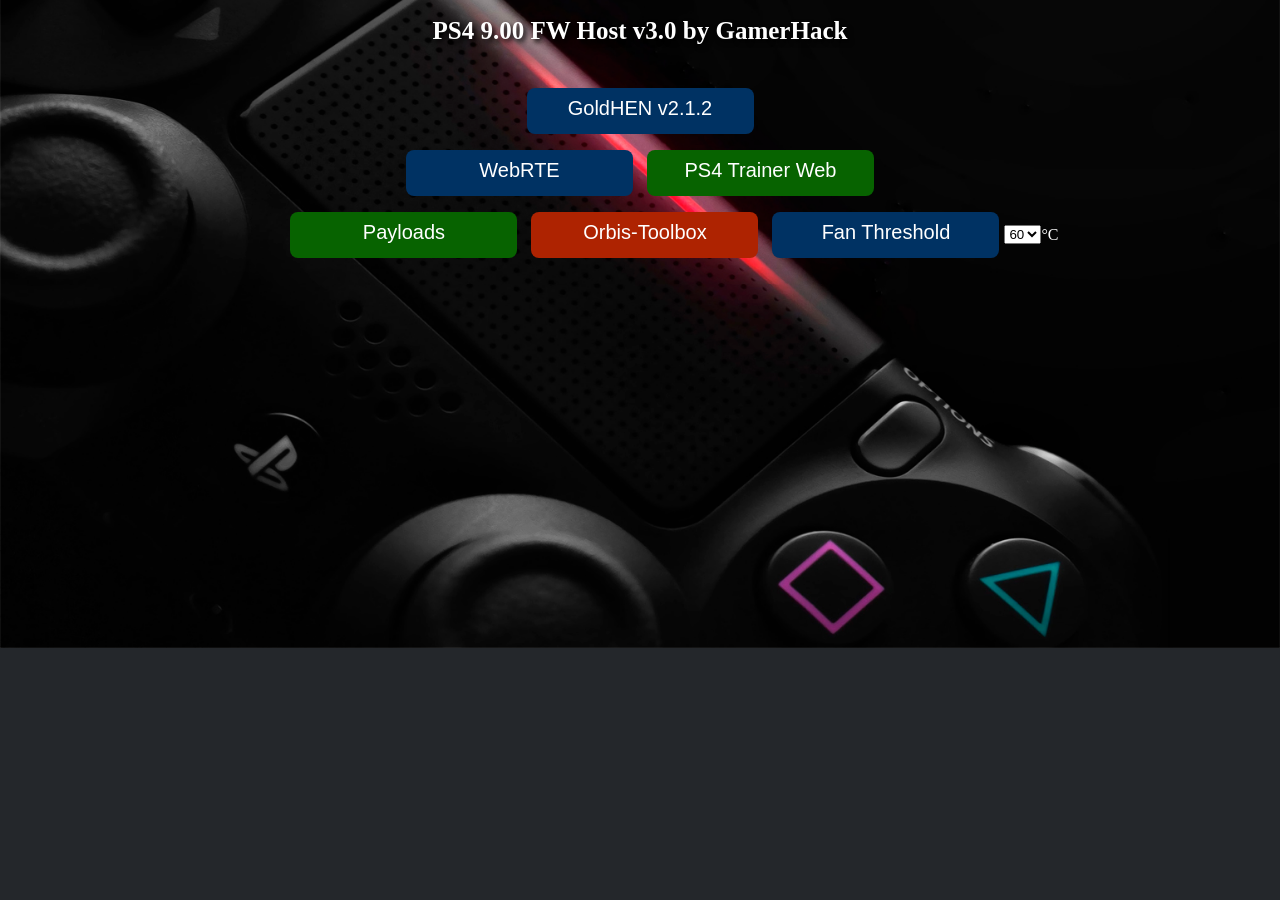
<file: index.html>
<!DOCTYPE html>
<html><head>
<title>PS4 9.00 FW Host v3.0 by GamerHack</title>
<link rel="stylesheet" href="style.css">
<script src="int64.js"></script>
<script src="rop.js"></script>
<script src="kexploit.js"></script>
<script src="webkit.js"></script>
</head>
<body onload="poc()">
<script>
if (window.applicationCache.status=='0'){window.location.replace("cache.html");}
</script>
<h1 id="msgs">PS4 9.00 FW Host v3.0 by GamerHack</h1>
<br>
<div style="position: relative">
     <p style="position: fixed; bottom: 0; width:100%; text-align: center">
	 <div id="main-section">
<button class="btn" onclick=load_goldhen212()> GoldHEN v2.1.2 </button>
<br>
<button class="btn" onclick=load_webrte()> WebRTE </button>
<a href="http://scnrls.dyndns.pro/SGK/trainer/index.html"><button class="btn btn-web"> PS4 Trainer Web </button></a>
<br>
<button class="btn btn-web" onclick=load_mods() style="margin-left: 69px"> Payloads </button>
<button class="btn btn-toolbox" onclick=load_toolbox()> Orbis-Toolbox </button>
<button class="btn" onclick=load_fanthreshold()> Fan Threshold </button><select id="tempC"></select>°C
</div>
<div id="mods-section">
<h1 style="font-size:18px;color:yellow;">Online Payloads</h1>
<button class="btn" onclick=load_Gdumper()> Game-Dumper </button>
<button class="btn" onclick=load_Udumper()> Update-Dumper </button>
<button class="btn" onclick=load_SGUdumper()> SGU-Dumper </button>
<button class="btn" onclick=load_MGUdumper()> MGU-Dumper </button>
<br>
<button class="btn" onclick=load_todex()> ToDex </button>
<a href="webactivator.html"><button class="btn"> Web-Activator </button></a>
<button class="btn" onclick=load_ftp()> FTP </button>
<button class="btn" onclick=load_dbackup()> DB Backup </button>
<button class="btn" onclick=load_dbrestore()> DB Restore </button>
<br>
<button class="btn" onclick=load_enablebUpdates()> Enable Updates </button>
<button class="btn" onclick=load_disableUpdates()> Disable Updates </button>
<button class="btn" onclick=load_historyBlocker()> History Blocker </button>
<button class="btn" onclick=load_kernelDump()> Kernel Dumper </button>
<button class="btn" onclick=load_moduleDump()> Module Dumper </button>
<button class="btn" onclick=load_ps4debug()> PS4 Debug </button>
<br>
<button class="btn" onclick=load_disbAslr()> Disable ASLR </button>
<button class="btn" onclick=load_exitidu()> Exit IDU </button>
<button class="btn" onclick=load_rifRen()> RIF Renamer </button>
<button class="btn" onclick=load_permUart()> Permanent UART </button>
<br>
<button class="btn btn-web" onclick=back() style="margin-bottom: 241px"> Return </button>
</div>
<br>
<script>
for(var i=40; i<=75; i=i+5){
    var select = document.getElementById("tempC");
    var option = document.createElement("OPTION");
	select.options.add(option);
	option.text = i;
	option.value = i;
}
tempC.value=60;
</script>
<script>
function load_mods(){
document.getElementById("mods-section").style.display = "block";
document.getElementById("main-section").style.display = "none";
}

function back(){
document.getElementById("main-section").style.display = "block";
document.getElementById("mods-section").style.display = "none";
}

function allset(){
msgs.innerHTML = LoadedMSG
}

function load_poc(){
var xhr = new XMLHttpRequest();
xhr.responseType = "arraybuffer";
xhr.open("GET",PLfile,true);
xhr.send();
xhr.onreadystatechange=function(){
if (xhr.readyState == 4){
  var tmp0 = new Uint8Array(xhr.response.byteLength);
  tmp0.set(new Uint8Array(xhr.response), 0);
  var payload = new Uint32Array(tmp0);
  loadPL = payload;
  launch_payload();
  }
};
}

function launch_payload(){
	if (exec_loader == "payload"){
        var payload_buffer = chain.syscall(477, 0, loadPL.length, 7, 0x1002, -1, 0);
        var buf = new Uint8Array(1);
        var buf_addr = p.leakval(buf);
        var old_buf = p.read8(buf_addr.add32(16));
        var old_sz = p.read4(buf_addr.add32(24));
        p.write8(buf_addr.add32(16), payload_buffer);
        p.write4(buf_addr.add32(24), loadPL.length);
        for(var i = 0; i < loadPL.length; i++) buf[i] = loadPL[i];
        p.write8(buf_addr.add32(16), old_buf);
        p.write4(buf_addr.add32(24), old_sz);
        var pthread = p.malloc(0x10);
        chain.call(libKernelBase.add32(OFFSET_lk_pthread_create), pthread, 0x0, payload_buffer, 0);
		allset();
    }
else if (exec_loader == "binloader"){
    var payload_buffer = chain.syscall(477, 0x0, 0x300000, 0x7, 0x1000, 0xFFFFFFFF, 0);
    var payload_loader = p.malloc32(0x1000);
    
    var loader_writer = payload_loader.backing;
    loader_writer[0] = 0x56415741;
    loader_writer[1] = 0x83485541;
    loader_writer[2] = 0x894818EC;
    loader_writer[3] = 0xC748243C;
    loader_writer[4] = 0x10082444;
    loader_writer[5] = 0x483C2302;
    loader_writer[6] = 0x102444C7;
    loader_writer[7] = 0x00000000;
    loader_writer[8] = 0x000002BF;
    loader_writer[9] = 0x0001BE00;
    loader_writer[10] = 0xD2310000;
    loader_writer[11] = 0x00009CE8;
    loader_writer[12] = 0xC7894100;
    loader_writer[13] = 0x8D48C789;
    loader_writer[14] = 0xBA082474;
    loader_writer[15] = 0x00000010;
    loader_writer[16] = 0x000095E8;
    loader_writer[17] = 0xFF894400;
    loader_writer[18] = 0x000001BE;
    loader_writer[19] = 0x0095E800;
    loader_writer[20] = 0x89440000;
    loader_writer[21] = 0x31F631FF;
    loader_writer[22] = 0x0062E8D2;
    loader_writer[23] = 0x89410000;
    loader_writer[24] = 0x2C8B4CC6;
    loader_writer[25] = 0x45C64124;
    loader_writer[26] = 0x05EBC300;
    loader_writer[27] = 0x01499848;
    loader_writer[28] = 0xF78944C5;
    loader_writer[29] = 0xBAEE894C;
    loader_writer[30] = 0x00001000;
    loader_writer[31] = 0x000025E8;
    loader_writer[32] = 0x7FC08500;
    loader_writer[33] = 0xFF8944E7;
    loader_writer[34] = 0x000026E8;
    loader_writer[35] = 0xF7894400;
    loader_writer[36] = 0x00001EE8;
    loader_writer[37] = 0x2414FF00;
    loader_writer[38] = 0x18C48348;
    loader_writer[39] = 0x5E415D41;
    loader_writer[40] = 0x31485F41;
    loader_writer[41] = 0xC748C3C0;
    loader_writer[42] = 0x000003C0;
    loader_writer[43] = 0xCA894900;
    loader_writer[44] = 0x48C3050F;
    loader_writer[45] = 0x0006C0C7;
    loader_writer[46] = 0x89490000;
    loader_writer[47] = 0xC3050FCA;
    loader_writer[48] = 0x1EC0C748;
    loader_writer[49] = 0x49000000;
    loader_writer[50] = 0x050FCA89;
    loader_writer[51] = 0xC0C748C3;
    loader_writer[52] = 0x00000061;
    loader_writer[53] = 0x0FCA8949;
    loader_writer[54] = 0xC748C305;
    loader_writer[55] = 0x000068C0;
    loader_writer[56] = 0xCA894900;
    loader_writer[57] = 0x48C3050F;
    loader_writer[58] = 0x006AC0C7;
    loader_writer[59] = 0x89490000;
    loader_writer[60] = 0xC3050FCA;
    chain.syscall(74, payload_loader, 0x4000, (0x1 | 0x2 | 0x4));

    var pthread = p.malloc(0x10);
    //
    {
        chain.fcall(window.syscalls[203], payload_buffer, 0x300000);
        chain.fcall(libKernelBase.add32(OFFSET_lk_pthread_create), pthread, 0x0, payload_loader, payload_buffer);
    }
    chain.run();
	alert("Waiting for Payload... Send it using the PS4 IP and port 9020");
	allset();
	}
}

function loadScript(path)
{
    var xhr = new XMLHttpRequest(path);
    xhr.open("GET", path, false);
    xhr.send('');
    return xhr.responseText;
}

function load_linux1gb(){
msgs.innerHTML="Linux Loader 1GB Launched ...";
eval.call(window, loadScript('netcat.js')
+loadScript('malloc.js')
+loadScript('rop2.js')
+loadScript('syscalls.js')
+loadScript('syscalls2.js')
+loadScript('linux1gb.js')
+loadScript('mira.js')
+loadScript('relocator.js'));
}

function load_linux2gb(){
msgs.innerHTML="Linux Loader 2GB Launched ...";
eval.call(window, loadScript('netcat.js')
+loadScript('malloc.js')
+loadScript('rop2.js')
+loadScript('syscalls.js')
+loadScript('syscalls2.js')
+loadScript('linux1gb.js')
+loadScript('mira.js')
+loadScript('relocator.js'));
}

function load_linux3gb(){
msgs.innerHTML="Linux Loader 3GB Launched ...";
eval.call(window, loadScript('netcat.js')
+loadScript('malloc.js')
+loadScript('rop2.js')
+loadScript('syscalls.js')
+loadScript('syscalls2.js')
+loadScript('linux1gb.js')
+loadScript('mira.js')
+loadScript('relocator.js'));
}

function load_linux4gb(){
msgs.innerHTML="Linux Loader 4GB Launched ...";
eval.call(window, loadScript('netcat.js')
+loadScript('malloc.js')
+loadScript('rop2.js')
+loadScript('syscalls.js')
+loadScript('syscalls2.js')
+loadScript('linux1gb.js')
+loadScript('mira.js')
+loadScript('relocator.js'));
}

function load_linux5gb(){
msgs.innerHTML="Linux Loader 5GB Launched ...";
eval.call(window, loadScript('netcat.js')
+loadScript('malloc.js')
+loadScript('rop2.js')
+loadScript('syscalls.js')
+loadScript('syscalls2.js')
+loadScript('linux1gb.js')
+loadScript('mira.js')
+loadScript('relocator.js'));
}

function load_goldhen212(){
LoadedMSG = "GoldHEN v2.1.2 Loaded ...";
PLfile = "goldhen_2.1.2.bin";
exec_loader = "payload";
load_poc();
}

function load_binloader(){
LoadedMSG = "Bin Loader Launched ...";
exec_loader = "binloader";
launch_payload();
}

function load_Gdumper(){
LoadedMSG = "Game-Dumper Loaded ...";
PLfile = "dumperG.bin";
exec_loader = "payload";
load_poc();
}

function load_Udumper(){
LoadedMSG = "Update-Dumper Loaded ...";
PLfile = "dumperU.bin";
exec_loader = "payload";
load_poc();
}

function load_SGUdumper(){
LoadedMSG = "Separate Game and Update Dumper Loaded ...";
PLfile = "dumperSGU.bin";
exec_loader = "payload";
load_poc();
}

function load_MGUdumper(){
LoadedMSG = "Merged Game and Update Dumper Loaded ...";
PLfile = "dumperMGU.bin";
exec_loader = "payload";
load_poc();
}

function load_todex(){
LoadedMSG = "ToDex Loaded ...";
PLfile = "todex.bin";
exec_loader = "payload";
load_poc();
}

function load_ftp(){
LoadedMSG = "FTP Loaded ..."
PLfile = "ftp.bin";
exec_loader = "payload";
load_poc();
}

function load_app2usb(){
LoadedMSG = "App2USB Loaded ..."
PLfile = "app2usb.bin";
exec_loader = "payload";
load_poc();
}

function load_dbackup(){
LoadedMSG = "DB Backup Loaded ..."
PLfile = "backup.bin";
exec_loader = "payload";
load_poc();
}

function load_dbrestore(){
LoadedMSG = "DB Restore Loaded ..."
PLfile = "restore.bin";
exec_loader = "payload";
load_poc();
}

function load_enablebUpdates(){
LoadedMSG = "Enable Updates Loaded ..."
PLfile = "restore.bin";
exec_loader = "payload";
load_poc();
}

function load_disableUpdates(){
LoadedMSG = "Disable Updates Loaded ..."
PLfile = "disable-updates.bin";
exec_loader = "payload";
load_poc();
}

function load_historyBlocker(){
LoadedMSG = "History Blocker Loaded ..."
PLfile = "history-blocker.bin";
exec_loader = "payload";
load_poc();
}

function load_kernelDump(){
LoadedMSG = "Kernel Dumper Loaded ..."
PLfile = "kernel-dumper.bin";
exec_loader = "payload";
load_poc();
}

function load_moduleDump(){
LoadedMSG = "Module Dumper Loaded ..."
PLfile = "module-dumper.bin";
exec_loader = "payload";
load_poc();
}

function load_ps4debug(){
LoadedMSG = "PS4 Debug Loaded ..."
PLfile = "ps4debug.bin";
exec_loader = "payload";
load_poc();
}

function load_disbAslr(){
LoadedMSG = "Disable ASLR Loaded ..."
PLfile = "disable-aslr.bin";
exec_loader = "payload";
load_poc();
}

function load_exitidu(){
LoadedMSG = "Exit IDU Loaded ..."
PLfile = "exit-idu.bin";
exec_loader = "payload";
load_poc();
}

function load_rifRen(){
LoadedMSG = "RIF Renamer Loaded ..."
PLfile = "rif-renamer.bin";
exec_loader = "payload";
load_poc();
}

function load_permUart(){
LoadedMSG = "Permanent UART Loaded ..."
PLfile = "permanent-uart.bin";
exec_loader = "payload";
load_poc();
}

function load_webrte(){
LoadedMSG = "WebRTE Loaded ..."
PLfile = "webrte.bin";
exec_loader = "payload";
load_poc();
}

function load_toolbox(){
LoadedMSG = "Orbis-Toolbox Loaded ..."
PLfile = "Orbis-Toolbox-900.bin";
exec_loader = "payload";
load_poc();
}

function load_fanthreshold(){
LoadedMSG="Fan Threshold Loaded ..."
PLfile = "fan-threshold"+tempC.value+".bin";
exec_loader = "payload";
load_poc();
}

function load_arabicGuy127(){
msgs.innerHTML="Loading... Please Wait";
LoadedMSG = "Arabic Guy v1.27 Loaded ..."
PLfile = "arabic-guy127.bin";
exec_loader = "payload";
load_poc();
}

function load_arabicGuy132(){
msgs.innerHTML="Loading... Please Wait";
LoadedMSG = "Arabic Guy v1.32 Loaded ..."
PLfile = "arabic-guy132.bin";
exec_loader = "payload";
load_poc();
}

function load_arabicGuy133(){
msgs.innerHTML="Loading... Please Wait";
LoadedMSG = "Arabic Guy v1.33 Loaded ..."
PLfile = "arabic-guy133.bin";
exec_loader = "payload";
load_poc();
}

function load_WildeModz132(){
msgs.innerHTML="Loading... Please Wait";
LoadedMSG = "WildeModz-1.32 v1.3 Loaded ..."
PLfile = "WildeModz-1.32-1.3.bin";
exec_loader = "payload";
load_poc();
}

function load_WildeModz133(){
msgs.innerHTML="Loading... Please Wait";
LoadedMSG = "WildeModz-1.33 v1.3 Loaded ..."
PLfile = "WildeModz-1.33-1.3.bin";
exec_loader = "payload";
load_poc();
}

function load_WildeModz138(){
msgs.innerHTML="Loading... Please Wait";
LoadedMSG = "WildeModz-1.38 v1.6 Loaded ..."
PLfile = "WildeModz-1.38-1.6.bin";
exec_loader = "payload";
load_poc();
}

function load_beefQueef133(){
msgs.innerHTML="Loading... Please Wait";
LoadedMSG = "Beef Queef Mod v1.33 Loaded ..."
PLfile = "BeefQueefMod-133.bin";
exec_loader = "payload";
load_poc();
}

function load_beefQueef134(){
msgs.innerHTML="Loading... Please Wait";
LoadedMSG = "Beef Queef Mod v1.34 Loaded ..."
PLfile = "BeefQueefMod-134.bin";
exec_loader = "payload";
load_poc();
}

function load_beefQueef138(){
msgs.innerHTML="Loading... Please Wait";
LoadedMSG = "Beef Queef Mod v1.38d Loaded ..."
PLfile = "BeefQueefMod-138d.bin";
exec_loader = "payload";
load_poc();
}

function load_Expulsion(){
msgs.innerHTML="Loading... Please Wait";
LoadedMSG = "Expulsion v3.0 Loaded ..."
PLfile = "Expulsion-v3.0.bin";
exec_loader = "payload";
load_poc();
}

function load_Oysters100(){
msgs.innerHTML="Loading... Please Wait";
LoadedMSG = "Oysters Menu v1.00 Loaded ..."
PLfile = "OystersMenu-v1.3.5-1.00.bin";
exec_loader = "payload";
load_poc();
}

function load_Oysters113(){
msgs.innerHTML="Loading... Please Wait";
LoadedMSG = "Oysters Menu v1.13 Loaded ..."
PLfile = "OystersMenu-v1.3.5-1.13.bin";
exec_loader = "payload";
load_poc();
}

function load_Oysters119(){
msgs.innerHTML="Loading... Please Wait";
LoadedMSG = "Oysters Menu v1.19 Loaded ..."
PLfile = "OystersMenu-v1.3.5-1.19.bin";
exec_loader = "payload";
load_poc();
}

function load_Oysters124(){
msgs.innerHTML="Loading... Please Wait";
LoadedMSG = "Oysters Menu v1.24 Loaded ..."
PLfile = "OystersMenu-v1.3.5-1.24.bin";
exec_loader = "payload";
load_poc();
}

function load_Oysters129(){
msgs.innerHTML="Loading... Please Wait";
LoadedMSG = "Oysters Menu v1.29 Loaded ..."
PLfile = "OystersMenu-v1.3.5-1.29.bin";
exec_loader = "payload";
load_poc();
}
</script>
</body>
</html>
</file>
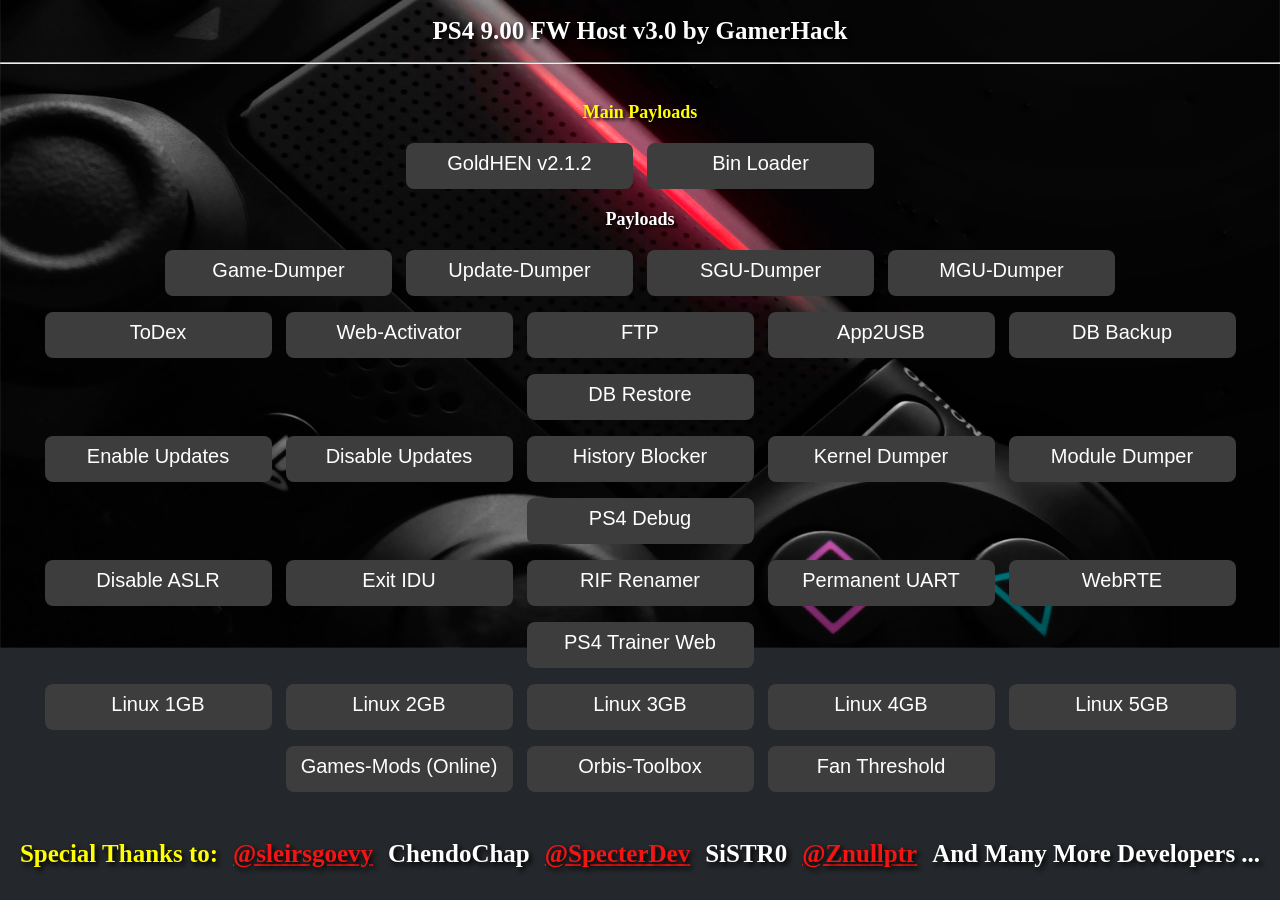
<file: cache.html>
<!DOCTYPE html>
<html manifest="cache.manifest"><head>
<title>PS4 9.00 FW Host v3.0 by GamerHack</title>
<link rel="stylesheet" href="style.css">
</head>
<body>
<script>
history.replaceState(null,null,'index.html');var histlength=history.length;history.go(-histlength);
function DLProgress(e){Percent=(Math.round(e.loaded / e.total * 100));window.msgs.innerHTML="Installing Offline Cache: " + Percent + "%";}
function DisplayCacheProgress(){setTimeout(function(){window.msgs.innerHTML="Cache Installed Successfully ✔";},1000);setTimeout(function(){window.msgs.innerHTML="Now Close And Re-Open Your Browser ...";},3000);}window.applicationCache.addEventListener("progress",DLProgress,false);window.applicationCache.oncached=function(e){DisplayCacheProgress();};window.applicationCache.onupdateready=function(e){DisplayCacheProgress();};
</script>
<h1 id="msgs">PS4 9.00 FW Host v3.0 by GamerHack</h1>
<hr>
<br>
<h1 style="font-size:18px;color:yellow;">Main Payloads</h1>
<button class="btn btn-blank"> GoldHEN v2.1.2 </button>
<button class="btn btn-blank"> Bin Loader </button>
<br>
<h1 style="font-size:18px;text-align:center;">Payloads</h1>
<button class="btn btn-blank"> Game-Dumper </button>
<button class="btn btn-blank"> Update-Dumper </button>
<button class="btn btn-blank"> SGU-Dumper </button>
<button class="btn btn-blank"> MGU-Dumper </button>
<br>
<button class="btn btn-blank"> ToDex </button>
<button class="btn btn-blank"> Web-Activator </button>
<button class="btn btn-blank"> FTP </button>
<button class="btn btn-blank"> App2USB </button>
<button class="btn btn-blank"> DB Backup </button>
<button class="btn btn-blank"> DB Restore </button>
<br>
<button class="btn btn-blank"> Enable Updates </button>
<button class="btn btn-blank"> Disable Updates </button>
<button class="btn btn-blank"> History Blocker </button>
<button class="btn btn-blank"> Kernel Dumper </button>
<button class="btn btn-blank"> Module Dumper </button>
<button class="btn btn-blank"> PS4 Debug </button>
<br>
<button class="btn btn-blank"> Disable ASLR </button>
<button class="btn btn-blank"> Exit IDU </button>
<button class="btn btn-blank"> RIF Renamer </button>
<button class="btn btn-blank"> Permanent UART </button>
<button class="btn btn-blank"> WebRTE </button>
<button class="btn btn-blank"> PS4 Trainer Web </button>
<br>
<button class="btn btn-blank"> Linux 1GB </button>
<button class="btn btn-blank"> Linux 2GB </button>
<button class="btn btn-blank"> Linux 3GB </button>
<button class="btn btn-blank"> Linux 4GB </button>
<button class="btn btn-blank"> Linux 5GB </button>
<br>
<button class="btn btn-blank"> Games-Mods (Online) </button>
<button class="btn btn-blank"> Orbis-Toolbox </button>
<button class="btn btn-blank"> Fan Threshold </button>
<br>
<h1 style="margin-top: 40px;color: yellow;">Special Thanks to:<a href="https://twitter.com/sleirsgoevy" style="color:#f31414; margin-left: 15px;">@sleirsgoevy</a><a style="color:white; margin-left: 15px;">ChendoChap</a><a href="https://twitter.com/SpecterDev" style="color:#f31414; margin-left: 15px;">@SpecterDev</a><a style="color:white; margin-left: 15px;">SiSTR0</a><a href="https://twitter.com/Znullptr" style="color:#f31414; margin-left: 15px;">@Znullptr</a><a style="color:white; margin-left: 15px;">And Many More Developers ...</a></h1>
</body>
</html>
</file>
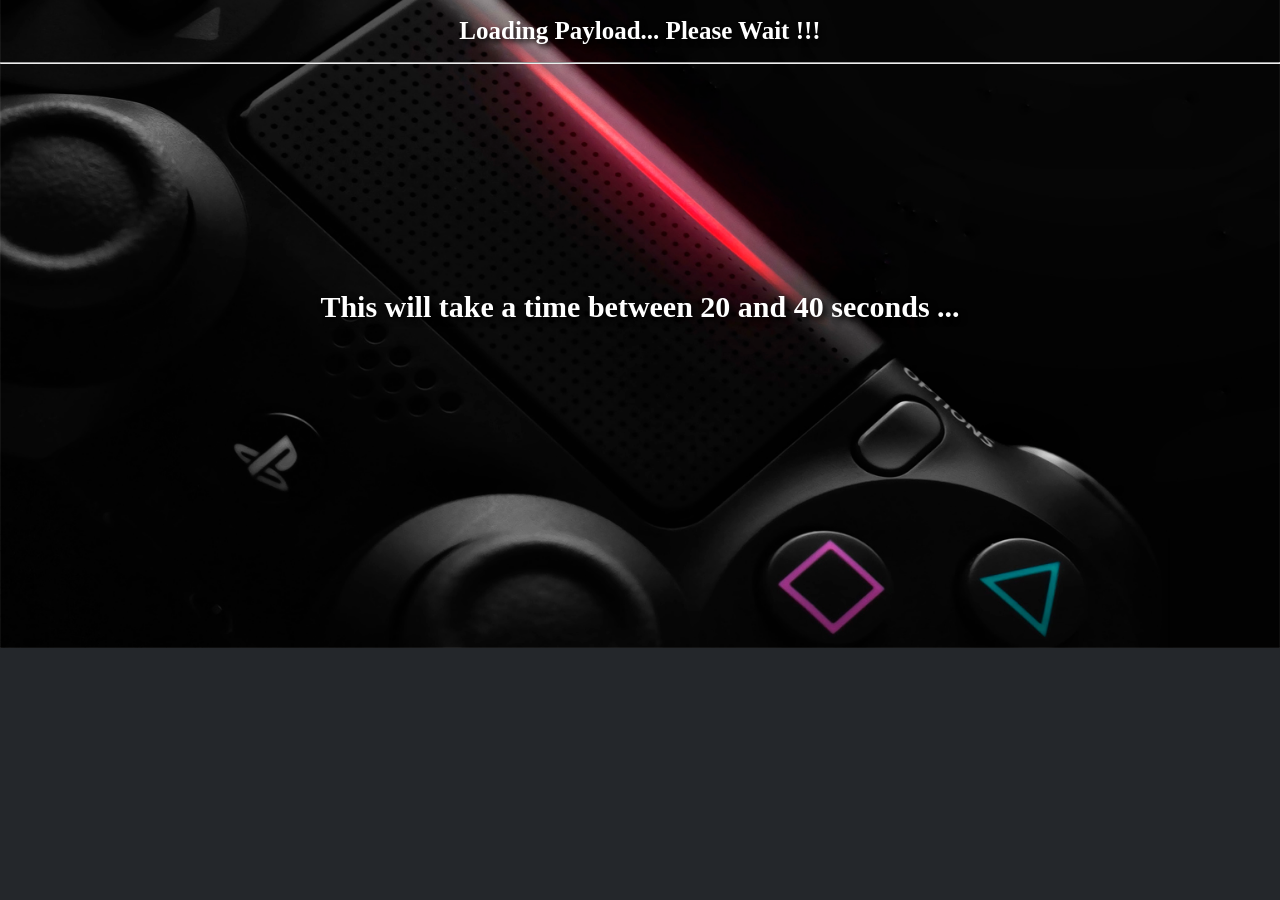
<file: webactivator.html>
<html>
<link rel="stylesheet" href="style.css">
<body>
<h1 style="margin-top: 17px;">Loading Payload... Please Wait !!!</h1>
<hr><br><br><br><br><br><br><br><br><br><br><br><h1 style="font-size:30px;">This will take a time between 20 and 40 seconds ...</h1>
<div style="opacity: 0">
<p><i>Italic text</i></p>
<table>
<tr>
<th>H1</th>
<th>H2</th>
<th>H3</th>
</tr>
<tr>
<td>text</td>
<td><input value="text"/></td>
<td><button>text</button></td>
</tr>
</table>
</div>
<script>
function loadScript(path)
{
    var xhr = new XMLHttpRequest(path);
    xhr.open("GET", path, false);
    xhr.send('');
    return xhr.responseText;
}

setTimeout(function(){
eval.call(window, loadScript('netcat.js')
+loadScript('exploit.js')
+loadScript('malloc.js')
+loadScript('rop2.js')
+loadScript('syscalls.js')
+loadScript('syscalls2.js')
+loadScript('payload.js')
+loadScript('relocator.js')
+loadScript('frontend.js'));
document.getElementById('q').innerHTML = 'Some other text';
}, 50);
</script>
</body>
</html>
</file>
<file: style.css>
html, body {
background-image: url('img.jpg');
background-size: 100%;
background-repeat: no-repeat;
background-color: #24272b;
color: white;
text-align: center;
margin: 0px;
overflow: hidden;
}
h1 {
text-shadow: 0.1em 0.1em 0.2em black;
font-size: 25px;
text-align: center;
color: white;
}
#main-section {
text-align: center;
display: block;
}
#mods-section {
text-align: center;
display: none;
}
.btn {
background-color: #003263;
color: white;
width: 227px;
height: 46px;
padding-bottom: 5px;
text-align: center;
font-size: 20px;
margin-top: 8px;
margin-bottom: 8px;
margin-left: 5px;
margin-right: 5px;
border-bottom-width: 0px;
border-right-width: 0px;
border-top-width: 0px;
border-left-width: 0px;
transition-duration: 0.4s;
cursor: pointer;
border-radius: 8px;
}
.btn:hover {
background-color: #0058b1;
}
.btn-blank {
background-color: #3d3d3d;
pointer-events: none;
}
.btn-web {
background-color: #076300;
}
.btn-web:hover {
background-color: #18891b;
}
.btn-toolbox {
background-color: #ae2301;
}
.btn-toolbox:hover {
background-color: #d42a01;
}
</file>
